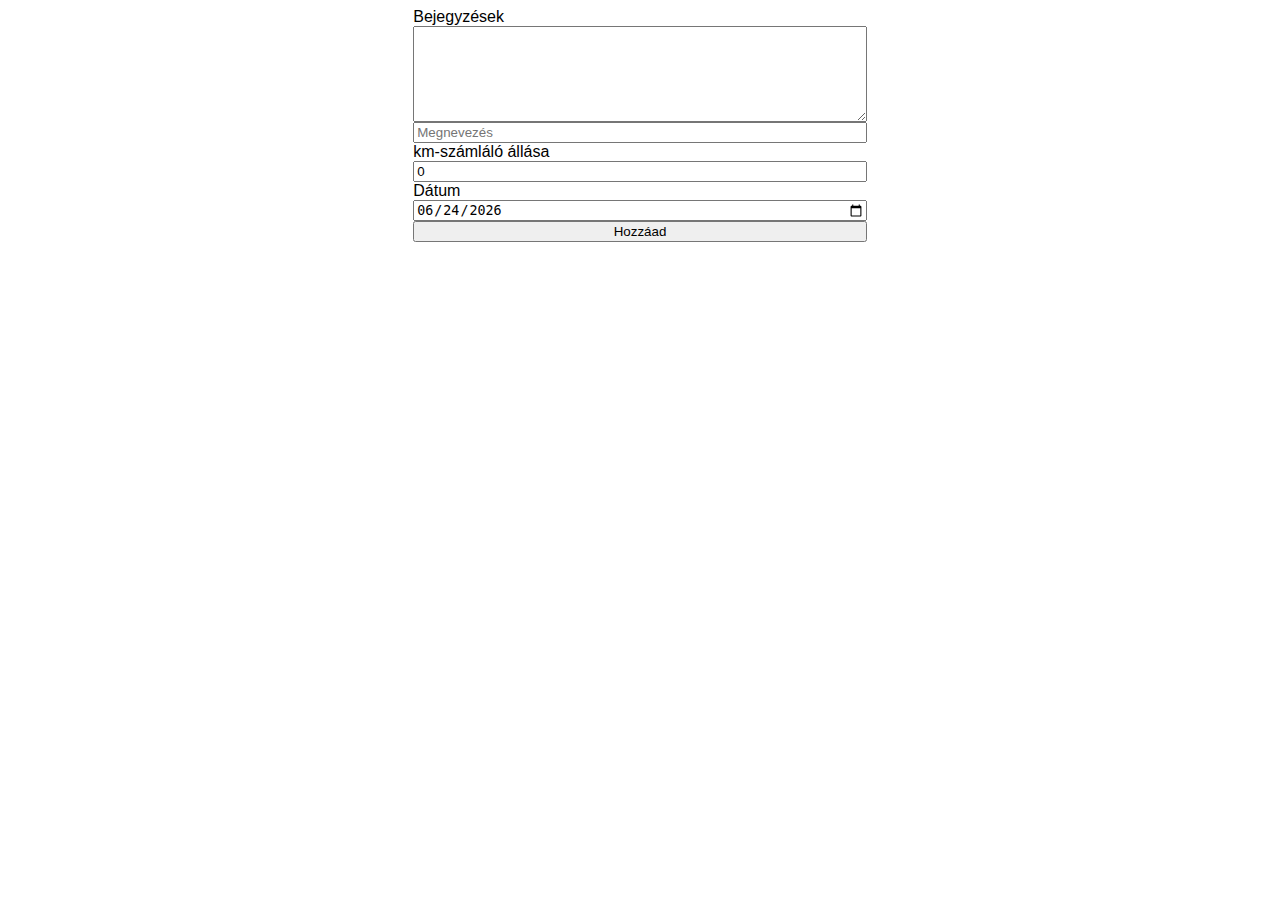
<file: webpage/index.html>
<!DOCTYPE html>
<html lang="hu">

<head>
    <meta charset="utf-8" />
    <title>Autós napló</title>
    <link rel="stylesheet" href="styles.css">
</head>

<body>
    <form id="form" onsubmit="return false;">
        <label for="bejegyzes">Bejegyzések</label>
        <textarea id="bejegyzes" rows="6" onreset="setListValue()"></textarea>

        <input id="megnevezes" type="text" placeholder="Megnevezés" required>

        <label for="kmallas">km-számláló állása</label>
        <input id="kmallas" type="number" value="0" min="0" step="1" pattern="\d*" required>

        <label for="datum">Dátum</label>
        <input id="datum" type="date">

        <button id="hozzaad" type="submit">Hozzáad</button>
    </form>
</body>

</html>

<script src="script.js"></script>
</file>
<file: webpage/styles.css>
label {
    font-family: Arial, Helvetica, sans-serif;
}

body {
    display: flex;
    justify-content: center;
}

form {
    display: flex;
    flex-direction: column;
    max-width: 12cm;
    width: 100%;
    justify-self: center;
}
</file>
